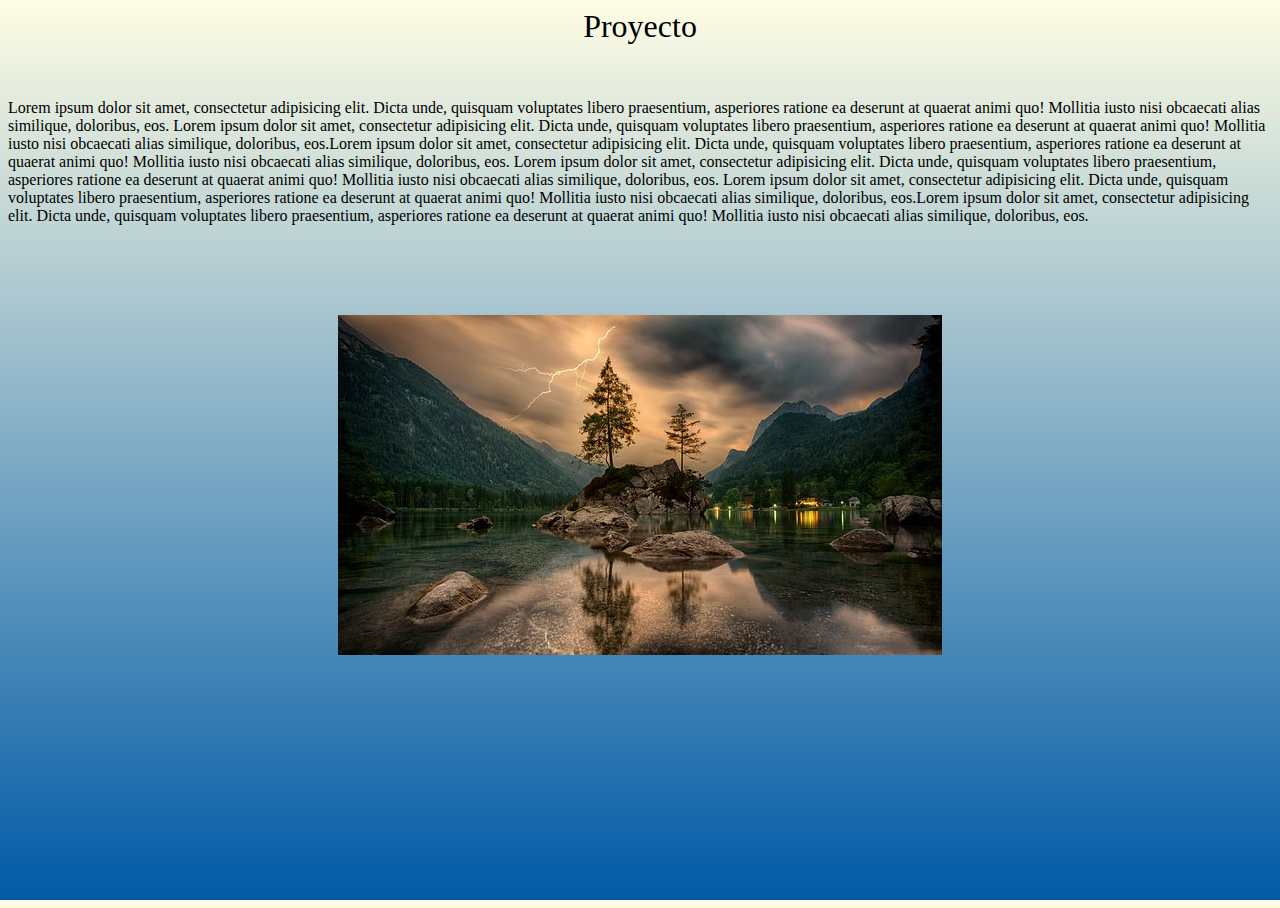
<file: index.html>
<!DOCTYPE html>
<html lang="es">
<head>
	<link rel="stylesheet" href="estilos.css">
	<meta charset="UTF-8">
	<title>Pagina1</title>
</head>
<body>
	<div class="titulo">
	<center>
		Proyecto
	</center>
	</div>
	<br>
	<br>
	<br>
	<div class="parrafo"></div>
	
		Lorem ipsum dolor sit amet, consectetur adipisicing elit. Dicta unde, quisquam voluptates libero praesentium, asperiores ratione ea deserunt at quaerat animi quo! Mollitia iusto nisi obcaecati alias similique, doloribus, eos.
		Lorem ipsum dolor sit amet, consectetur adipisicing elit. Dicta unde, quisquam voluptates libero praesentium, asperiores ratione ea deserunt at quaerat animi quo! Mollitia iusto nisi obcaecati alias similique, doloribus, eos.Lorem ipsum dolor sit amet, consectetur adipisicing elit. Dicta unde, quisquam voluptates libero praesentium, asperiores ratione ea deserunt at quaerat animi quo! Mollitia iusto nisi obcaecati alias similique, doloribus, eos.
		Lorem ipsum dolor sit amet, consectetur adipisicing elit. Dicta unde, quisquam voluptates libero praesentium, asperiores ratione ea deserunt at quaerat animi quo! Mollitia iusto nisi obcaecati alias similique, doloribus, eos.
		Lorem ipsum dolor sit amet, consectetur adipisicing elit. Dicta unde, quisquam voluptates libero praesentium, asperiores ratione ea deserunt at quaerat animi quo! Mollitia iusto nisi obcaecati alias similique, doloribus, eos.Lorem ipsum dolor sit amet, consectetur adipisicing elit. Dicta unde, quisquam voluptates libero praesentium, asperiores ratione ea deserunt at quaerat animi quo! Mollitia iusto nisi obcaecati alias similique, doloribus, eos.
	
	</div>
	
	<center>
		<br>
		<br>
		<br>
		<br>
		<br>
<img src="IMG/nature-3082832__340.jpg" alt="imagen">
</center>
</body>
</html>
</file>
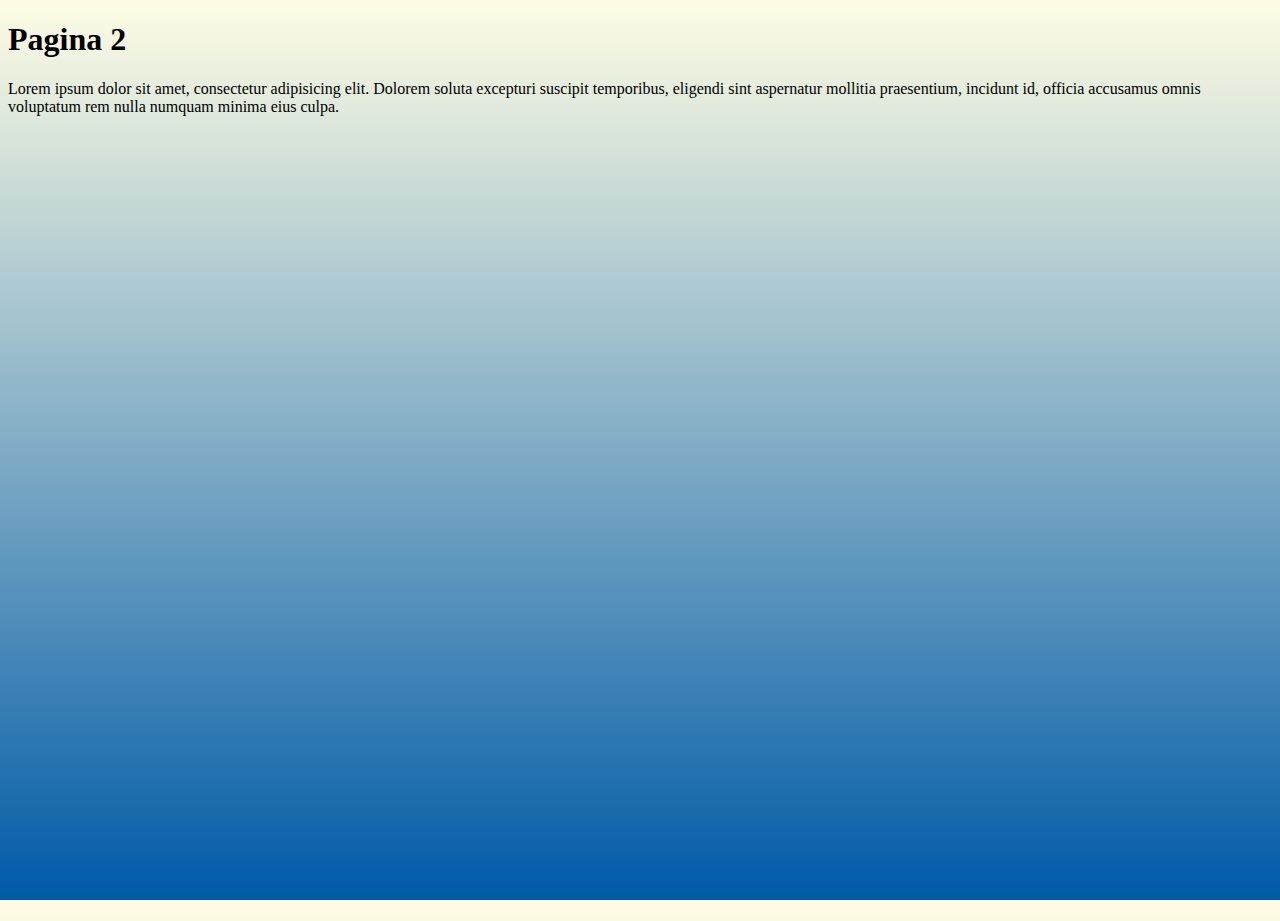
<file: pagina2.html>
<!DOCTYPE html>
<html lang="en">
<head>
	<link rel="stylesheet" href="estilos.css">
	<meta charset="UTF-8">
	<title>pagina2</title>
</head>
<body>
	<section><h1>Pagina 2</h1> </section>
	<section><p>Lorem ipsum dolor sit amet, consectetur adipisicing elit. Dolorem soluta excepturi suscipit temporibus, eligendi sint aspernatur mollitia praesentium, incidunt id, officia accusamus omnis voluptatum rem nulla numquam minima eius culpa.</p></section>
</body>
</html>
</file>
<file: estilos.css>
html,body{
	height:100%;
}
body{
<<<<<<< HEAD
background: #005AA7;  /* fallback for old browsers */
background: -webkit-linear-gradient(to bottom, #FFFDE4, #005AA7);  /* Chrome 10-25, Safari 5.1-6 */
background: linear-gradient(to bottom, #FFFDE4, #005AA7); /* W3C, IE 10+/ Edge, Firefox 16+, Chrome 26+, Opera 12+, Safari 7+ */

}
.titulo{
	color:black;
	font-family:impact;
	font-size:200%;
}

.parrafo{
	font-family:cambria;
	font-size:150%;
=======
	background: rgb(2,0,36);
background: linear-gradient(18deg, rgba(2,0,36,1) 0%, rgba(121,69,9,1) 53%, rgba(0,212,255,1) 100%);
>>>>>>> efb6cc175b26f9c38a5beeef729d6dc82dd541dc
}
</file>
